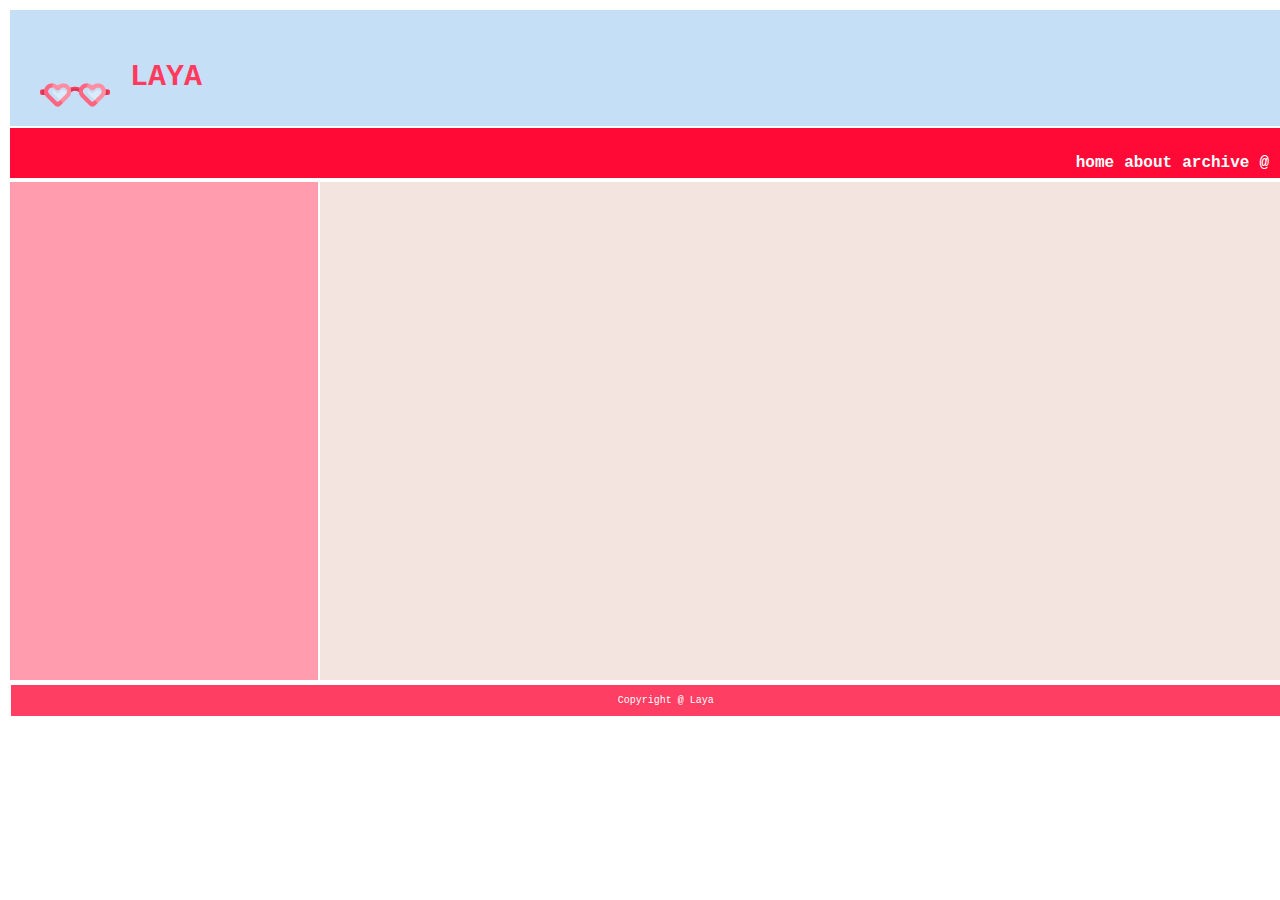
<file: index.html>
<!DOCTYPE html>
<html>
    <head>
        <meta charset="utf-8"/>
        <title>
            LAYA
        </title>
        <link href="style.css" rel="stylesheet" type="text/css" />
        <link rel="icon" href="images/icon2.png">
    </head>
    <body>
        <div id="container">

            <div id="header">

              <img src="images/icon2.png" alt="logo"/>

              <a href="index.html">

                <h1>LAYA<h1>

              </a>


            </div>

            <div id="navbar">
                <ul>

                  <li>
                    <a href="contact.html">
                      <h4>@<h4>
                    </a>
                  </li>

                  <li>
                    <a href="archive.html">
                    <h4>archive<h4>
                    </a>
                  </li>

                  <li>
                    <a href="aboutme.html">
                    <h4>about<h4>
                    </a>
                  </li>

                  <li>
                    <a class=active href="index.html">
                      <h4>home<h4>
                    </a>
                  </li>
                </ul>

            </div>
        </div>

        <div id="parent">

          <div id="sidebar">

          </div>

          <div id="main">
          </div>

        </div>

        <div id="footer">
          Copyright @ Laya
        </div>
    </body>

</html>
</file>
<file: style.css>
.active {
  color: black;
}

#parent {
    display: flex;
    background-color: white;
    width: 106%;
    height: 500px;
    margin: auto;
    border: 1px solid white;
}

#container {
    width: 100%;
    margin: auto;
    position: relative;
    border: 1px solid white;
    display: block;

}

#header {
    width: 100%;
    padding-top: 30px;
    padding-bottom: 10px;
    padding-left: 30px;
    background-color: 	#B7D8F6 ;
    opacity: 0.8;
    border: 1px solid white;
}

#header img {
  float: left;
  width: 70px;
  height: 70px;
  opacity: 1;
}
#header a {
  text-decoration: none;
}
#header a h1 {
  position: relative;
  color: #FF0A37;
  font-size: 30px;
  font-family: Trebuchet MS, monospace;
  padding-left: 90px;
  opacity: 1;

}

#navbar {
    width: 100%;
    height: 50px;
    padding-right: 30px;
    background-color:#FF0A37;
    border: 1px solid white;
}

#navbar ul {
  list-style-type: none;
  margin: 0;
  padding: 0;
  overflow: hidden;

}

#navbar li {
    float: right;
}

#navbar a {
  display: inline-block;
  color: white;
  font-family: Trebuchet MS, monospace;
  text-align: center;
  padding: 5px 5px;
  text-decoration: none;
}

#navbar a:hover {
    color: #011126;

}
#main {
    width: 100%;
    background-color: #F2E2DC  ;
    opacity: 0.9;
    border: 1px solid white;
}
#main img {
  float: left;

}

.article {
  width: 90%;
  padding-left: 30px;
  text-align: center;
  font-family: Trebuchet MS, monospace;
  font-size: 14px;
}

#sidebar {
    width:  30%;
    background-color:  #FF0A37 ;
    opacity: 0.4;
    font-family: Trebuchet MS, monospace;
    border: 1px solid white;

}

#footer {
    width: 102%;
    padding: 10px;
    clear: both;
    text-align: center;
    color: white;
    background-color: #fe3e63 ;
    font-size: 10px;
    font-family: Trebuchet MS, monospace;
    border: 3px solid white;
}
</file>
